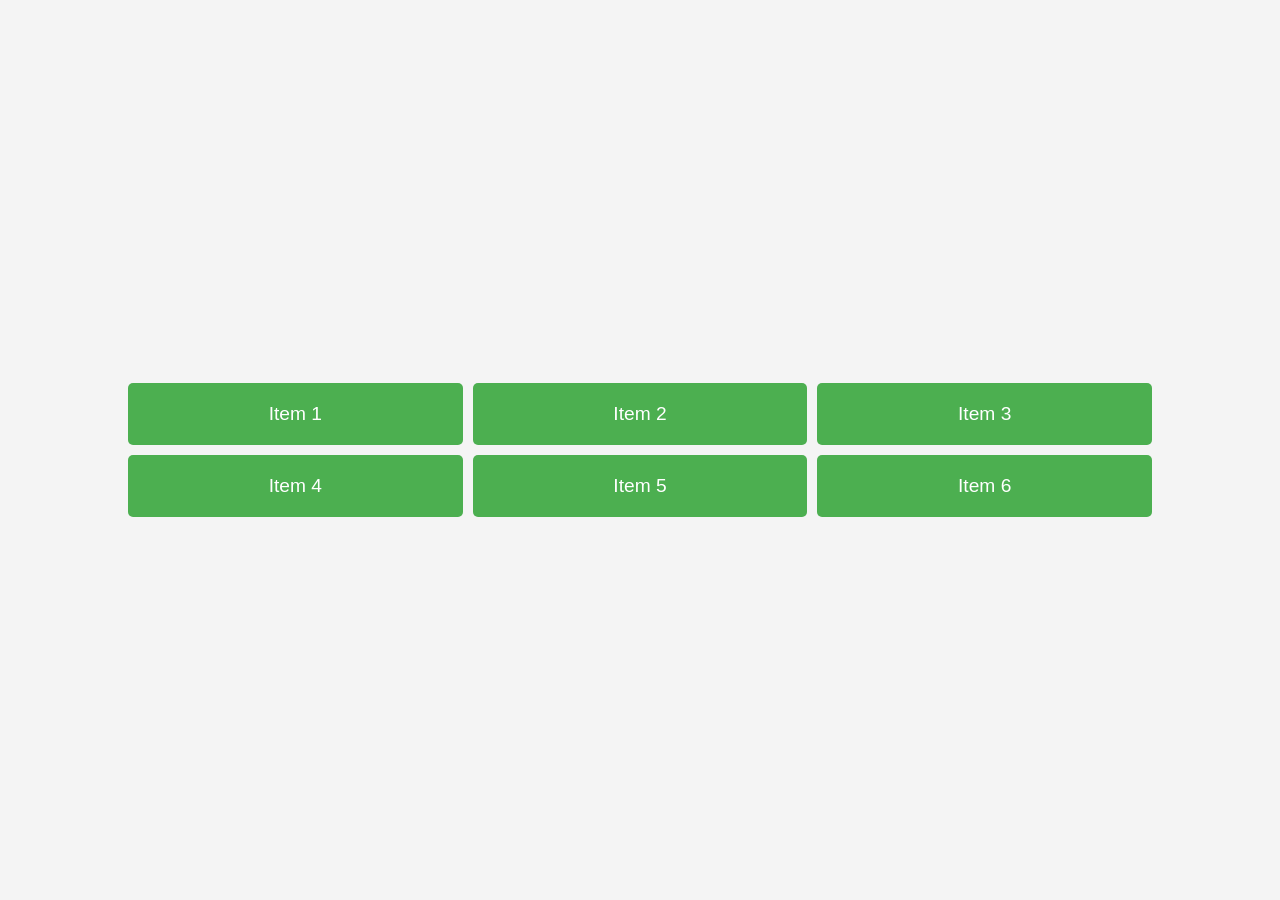
<file: Final HTML CSS Project/index.html>
<!DOCTYPE html>
<html lang="en">
<head>
    <meta charset="UTF-8">
    <meta name="viewport" content="width=device-width, initial-scale=1.0">
    <title>CSS Grid Layout</title>
    <link rel="stylesheet" href="./style.css">
</head>
<body>
    <div class="grid-container">
        <div class="grid-item">Item 1</div>
        <div class="grid-item">Item 2</div>
        <div class="grid-item">Item 3</div>
        <div class="grid-item">Item 4</div>
        <div class="grid-item">Item 5</div>
        <div class="grid-item">Item 6</div>
    </div>
</body>
</html>
</file>
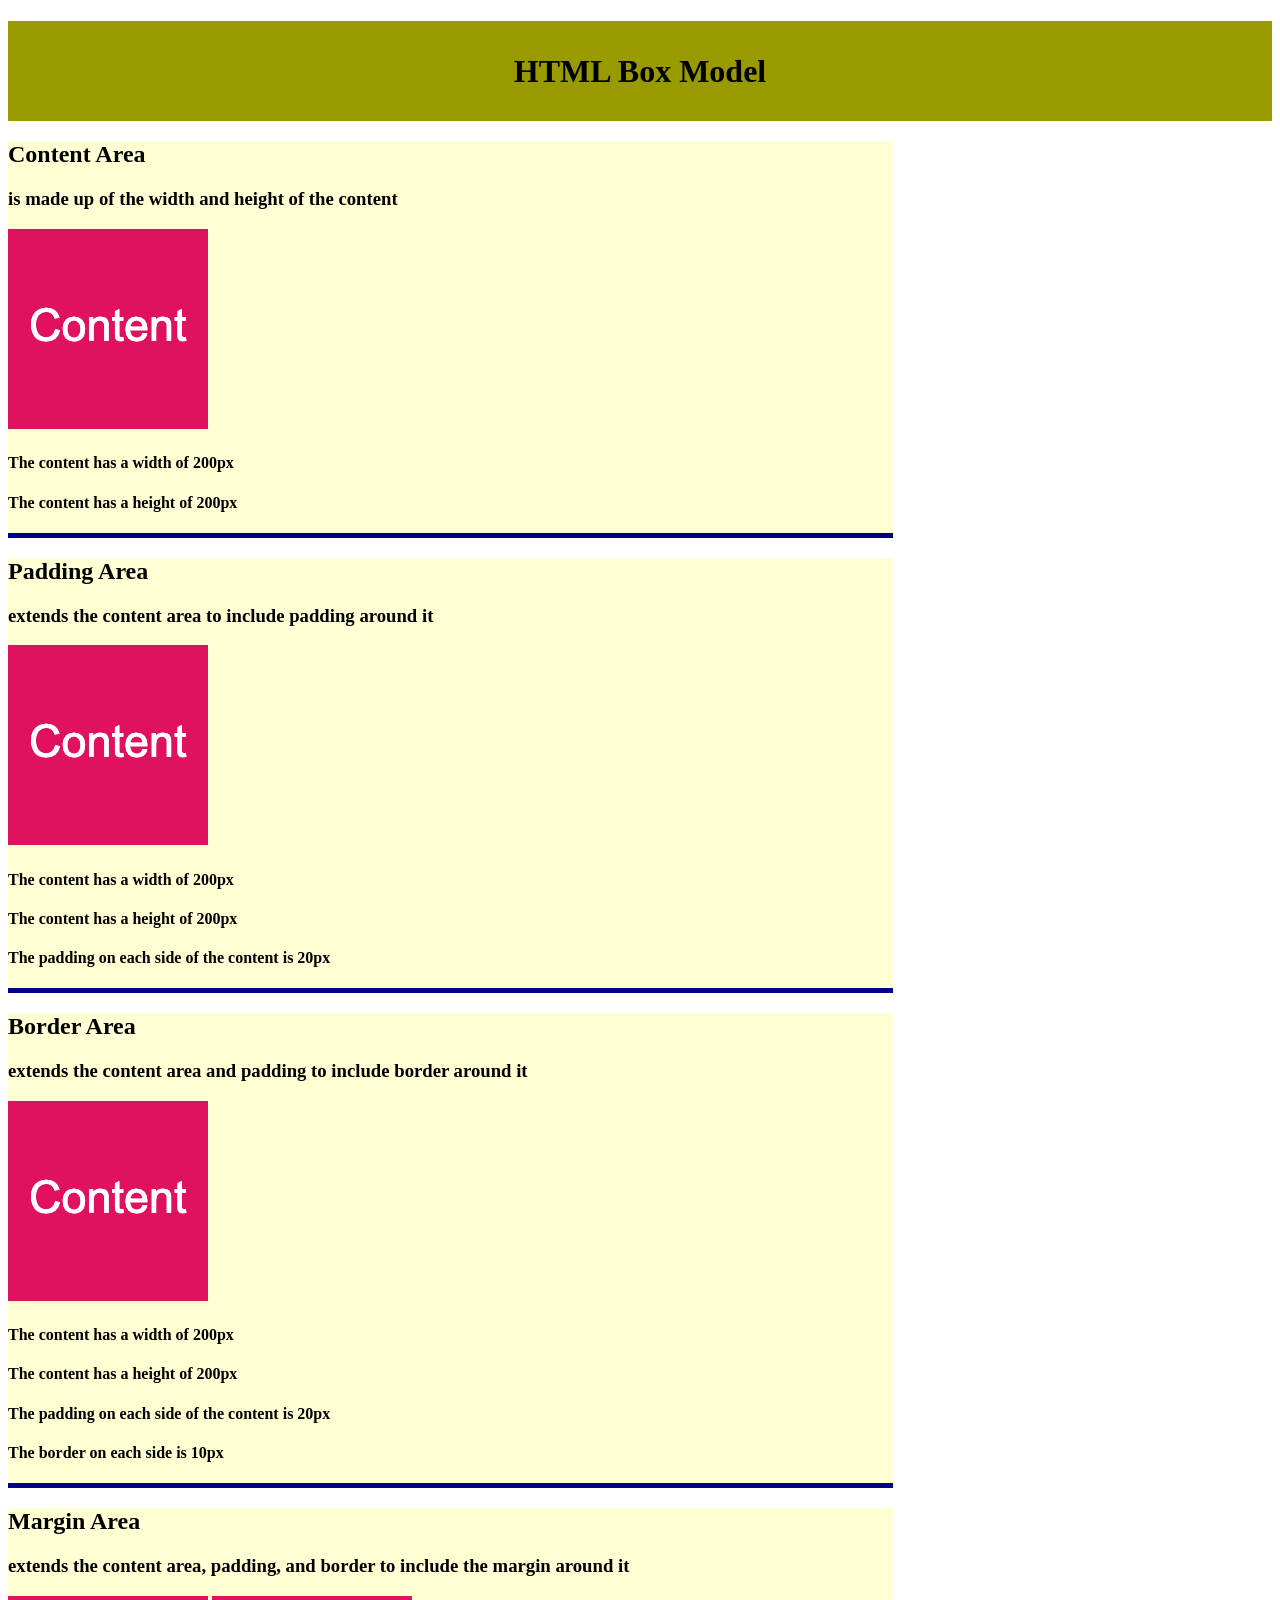
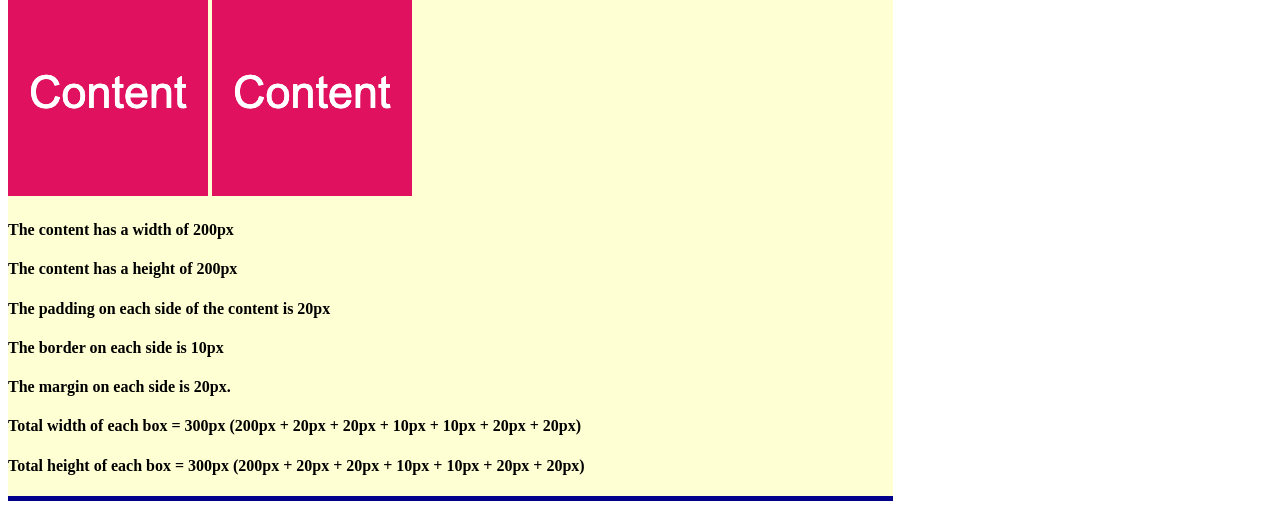
<file: CSS/Class Notes/CSS-box-model/index.html>
<!DOCTYPE html>
<html lang="en-US">

  <head>
    <meta charset="UTF-8">
    <title>CSS Box Model</title>
    <link rel="stylesheet" href="./assets/css/style.css">
  </head>

  <body>
    <header>
      <h1>HTML Box Model</h1>
    </header>
    
    <section>
      <div class="example-box">
        <h2>Content Area</h2>
        <h3>is made up of the width and height of the content</h3>
        <img src="./assets/images/image-1.png" alt="box with number 1"/>
        <h4>The content has a width of 200px</h4>
        <h4>The content has a height of 200px</h4>
      </div>
    </section>

    <section>
      <div class="example-box">
        <h2>Padding Area</h2>
        <h3>extends the content area to include padding around it</h3>
        <img class="image-padding" src="./assets/images/image-1.png" alt="box with number 1"/>
        <h4>The content has a width of 200px</h4>
        <h4>The content has a height of 200px</h4>
        <h4>The padding on each side of the content is 20px</h4>
      </div>
    </section>

    <section>
      <div class="example-box">
        <h2>Border Area</h2>
        <h3>extends the content area and padding to include border around it</h3>
        <img class="image-padding image-border" src="./assets/images/image-1.png" alt="box with number 1"/>
        <h4>The content has a width of 200px</h4>
        <h4>The content has a height of 200px</h4>
        <h4>The padding on each side of the content is 20px</h4>
        <h4>The border on each side is 10px</h4>
      </div>
    </section>

    <section>
      <div class="example-box">
        <h2>Margin Area</h2>
        <h3>extends the content area, padding, and border to include the margin around it</h3>
        <img class="image-padding image-border image-margin" src="./assets/images/image-1.png" alt="box with number 1"/>
        <img class="image-padding image-border image-margin" src="./assets/images/image-1.png" alt="box with number 1"/>
        <h4>The content has a width of 200px</h4>
        <h4>The content has a height of 200px</h4>
        <h4>The padding on each side of the content is 20px</h4>
        <h4>The border on each side is 10px</h4>
        <h4>The margin on each side is 20px.</h4>
        <h4>Total width of each box = 300px (200px + 20px + 20px + 10px + 10px + 20px + 20px)</h4>
        <h4>Total height of each box = 300px (200px + 20px + 20px + 10px + 10px + 20px + 20px)</h4>
      </div>
    </section>
      
  </body>

</html>
</file>
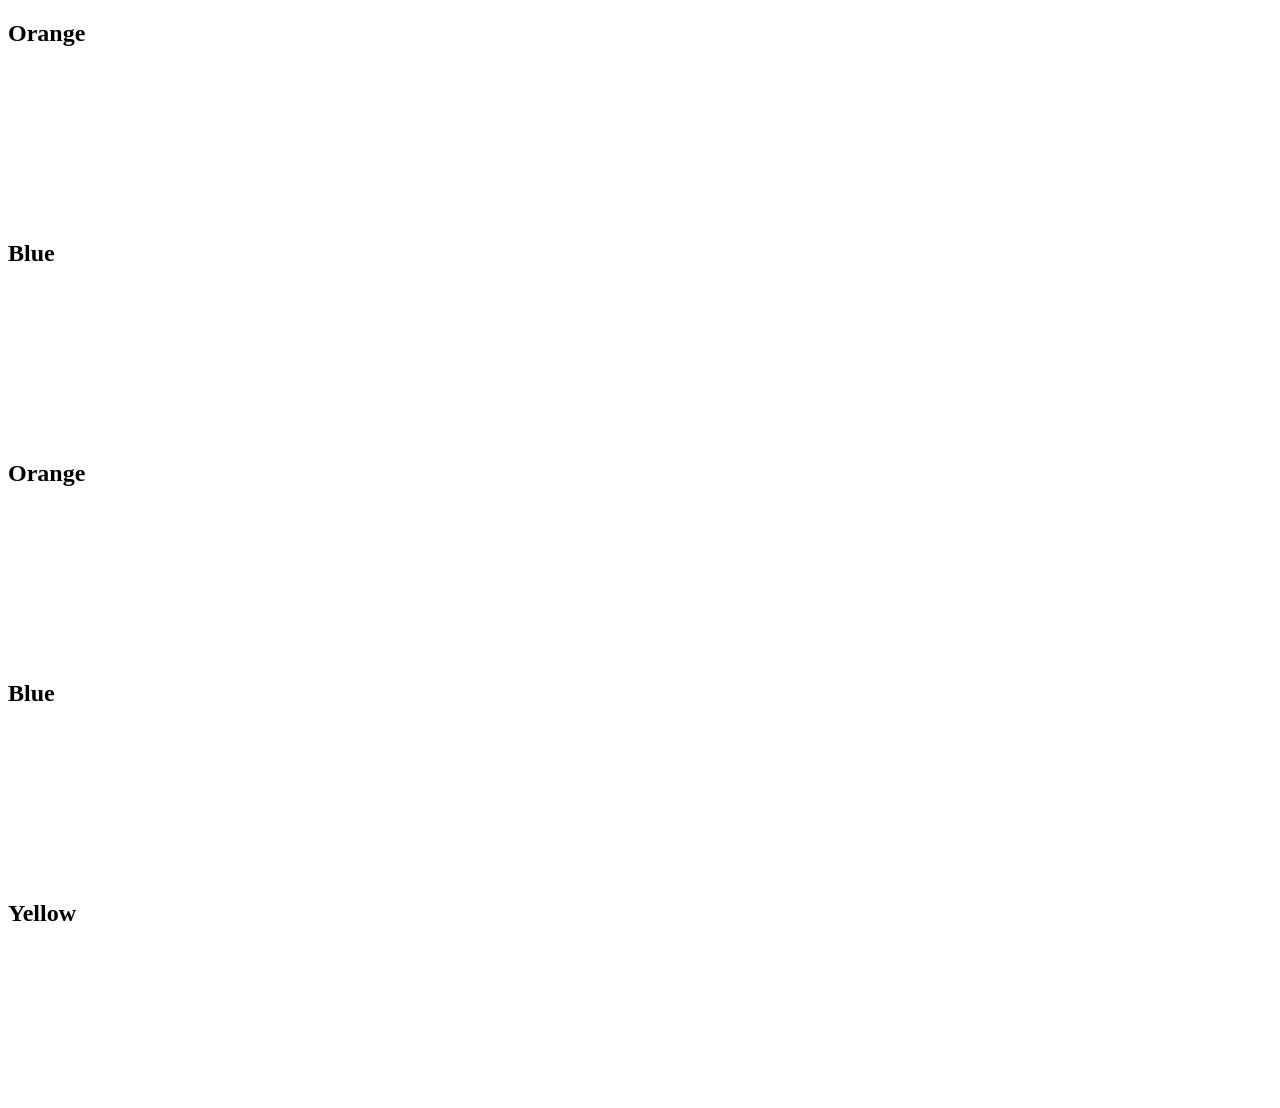
<file: CSS/Class Notes/CSS-color/index.html>
<!DOCTYPE html>
<html lang="en-US">
  <head>
    <meta charset="UTF-8">
    <meta name="viewport" content="width=device-width, initial-scale=1.0">
    <!-- The href attribute points to the relative path of the stylesheet-->
    <link rel="stylesheet" href="./assets/css/style.css">
    <title>Color</title>
  </head>

  <body>
    <!--Class attributes added for styling -->
    <section class="section box-orange">
      <h2>Orange</h2>
    </section>

    <section class="section box-blue">
      <h2>Blue</h2>
    </section>

    <section class="section box-orange">
      <h2>Orange</h2>
    </section>
   
    <section class="section box-blue">
      <h2>Blue</h2>
    </section>

    <!--id attribute added for styling-->
    <section class="section" id="box-yellow">
      <h2>Yellow</h2>
    </section>
  </body>

</html>
</file>
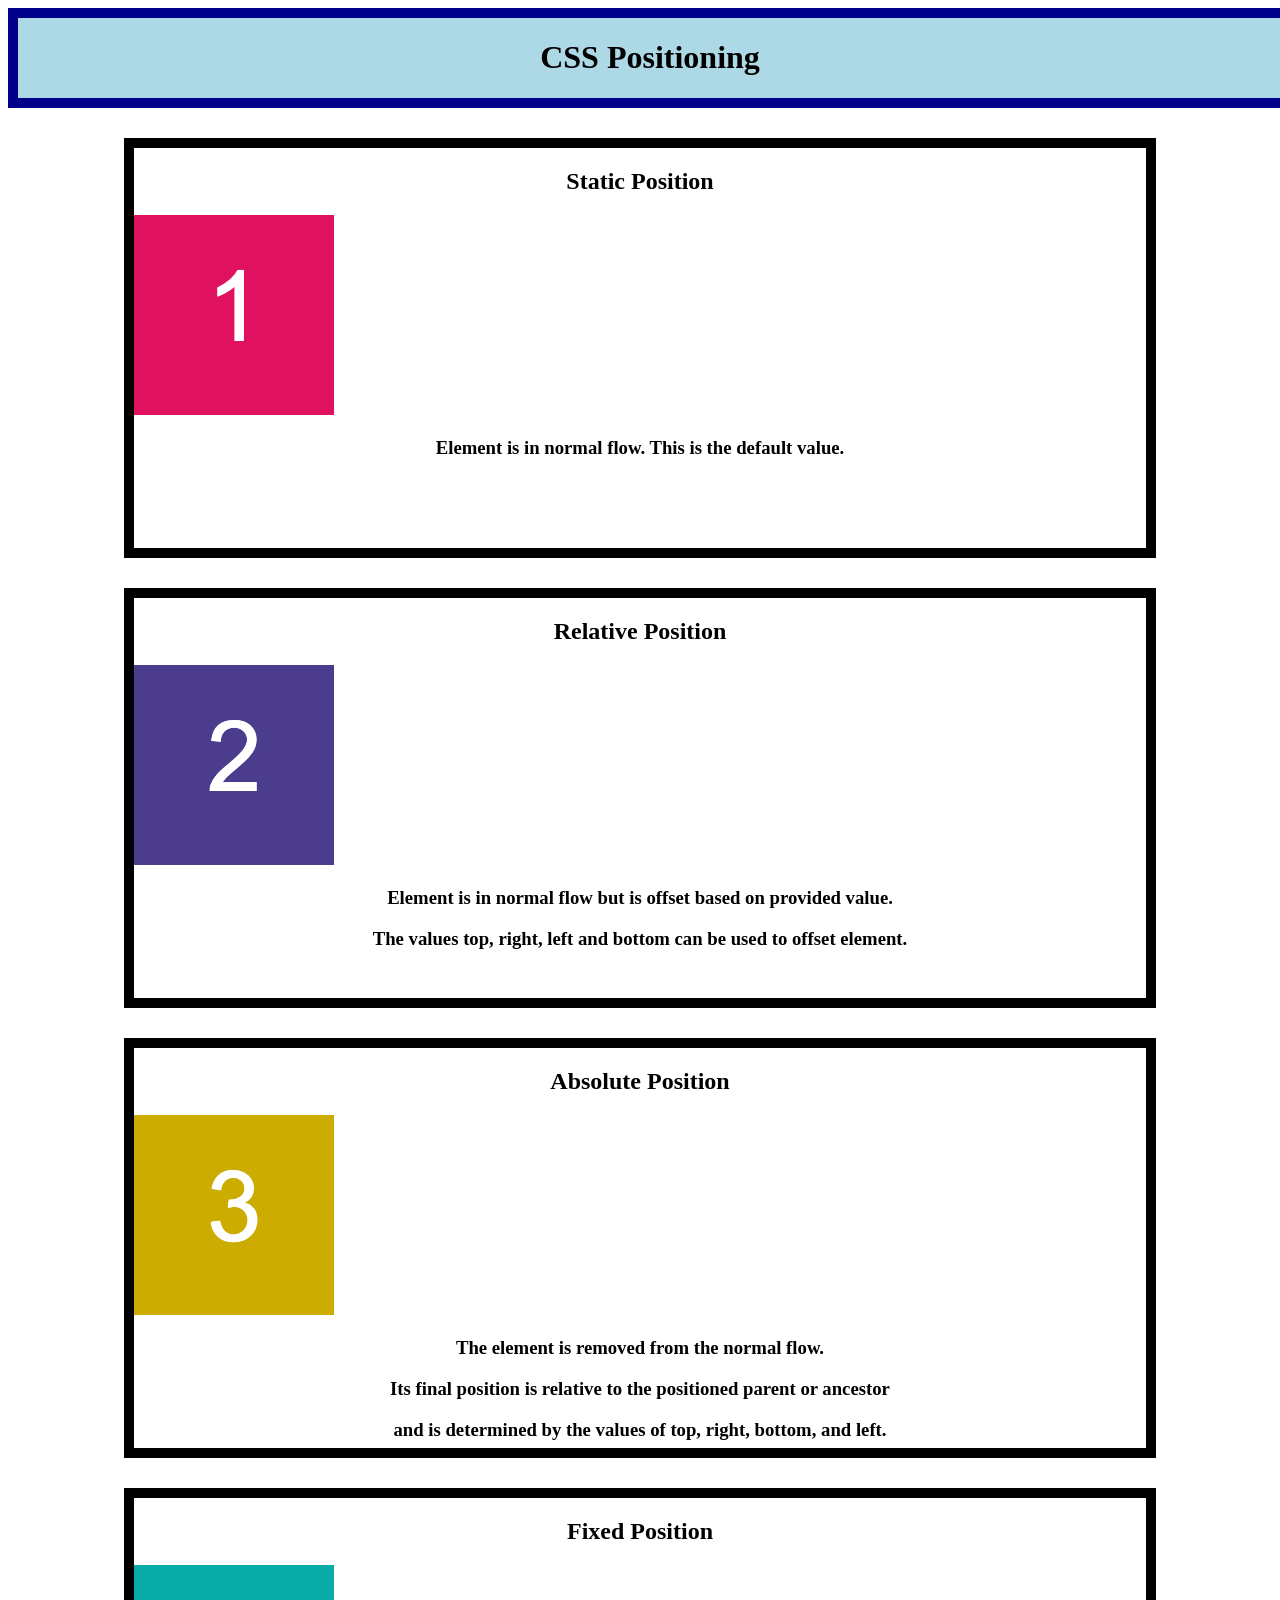
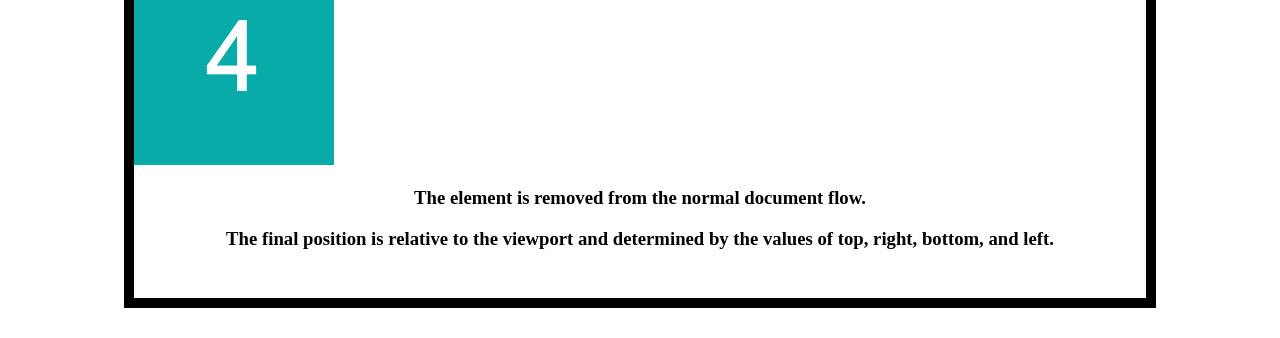
<file: CSS/Class Notes/CSS-positioning/index.html>
<!DOCTYPE html>
<html lang="en-US">
  <head>
    <meta charset="UTF-8">
    <meta name="viewport" content="width=device-width, initial-scale=1.0">
    <link rel="stylesheet" href="./assets/css/style.css">
    <title>CSS Positioning</title>
  </head>

  <body>
    <header>
      <h1>CSS Positioning</h1>
    </header>

    <section>
      <h2>Static Position</h2>
      <img src="./assets/images/image-1.png" alt="box with number 1"/>
      <h3>Element is in normal flow. This is the default value.</h3>
    </section>

    <section>
      <h2>Relative Position</h2>
      <img id="relative-box" src="./assets/images/image-2.png" alt="box with number 2"/>
      <h3>Element is in normal flow but is offset based on provided value.</h3>
      <h3>The values top, right, left and bottom can be used to offset element.</h3>
    </section>

    <section id="absolute-section">
      <h2>Absolute Position</h2>
      <img id="absolute-box" src="./assets/images/image-3.png" alt="box with number 3"/>
      <h3>The element is removed from the normal flow.</h3>
      <h3>Its final position is relative to the positioned parent or ancestor</h3>
      <h3>and is determined by the values of top, right, bottom, and left.</h3>
    </section>

    <section>
      <h2>Fixed Position</h2>
      <img id="fixed-box" src="./assets/images/image-4.png" alt="box with number 4">
      <h3>The element is removed from the normal document flow.</h3>
      <h3>The final position is relative to the viewport and determined by the values of top, right, bottom, and left. </h3>
    </section>
  </body>

</html>
</file>
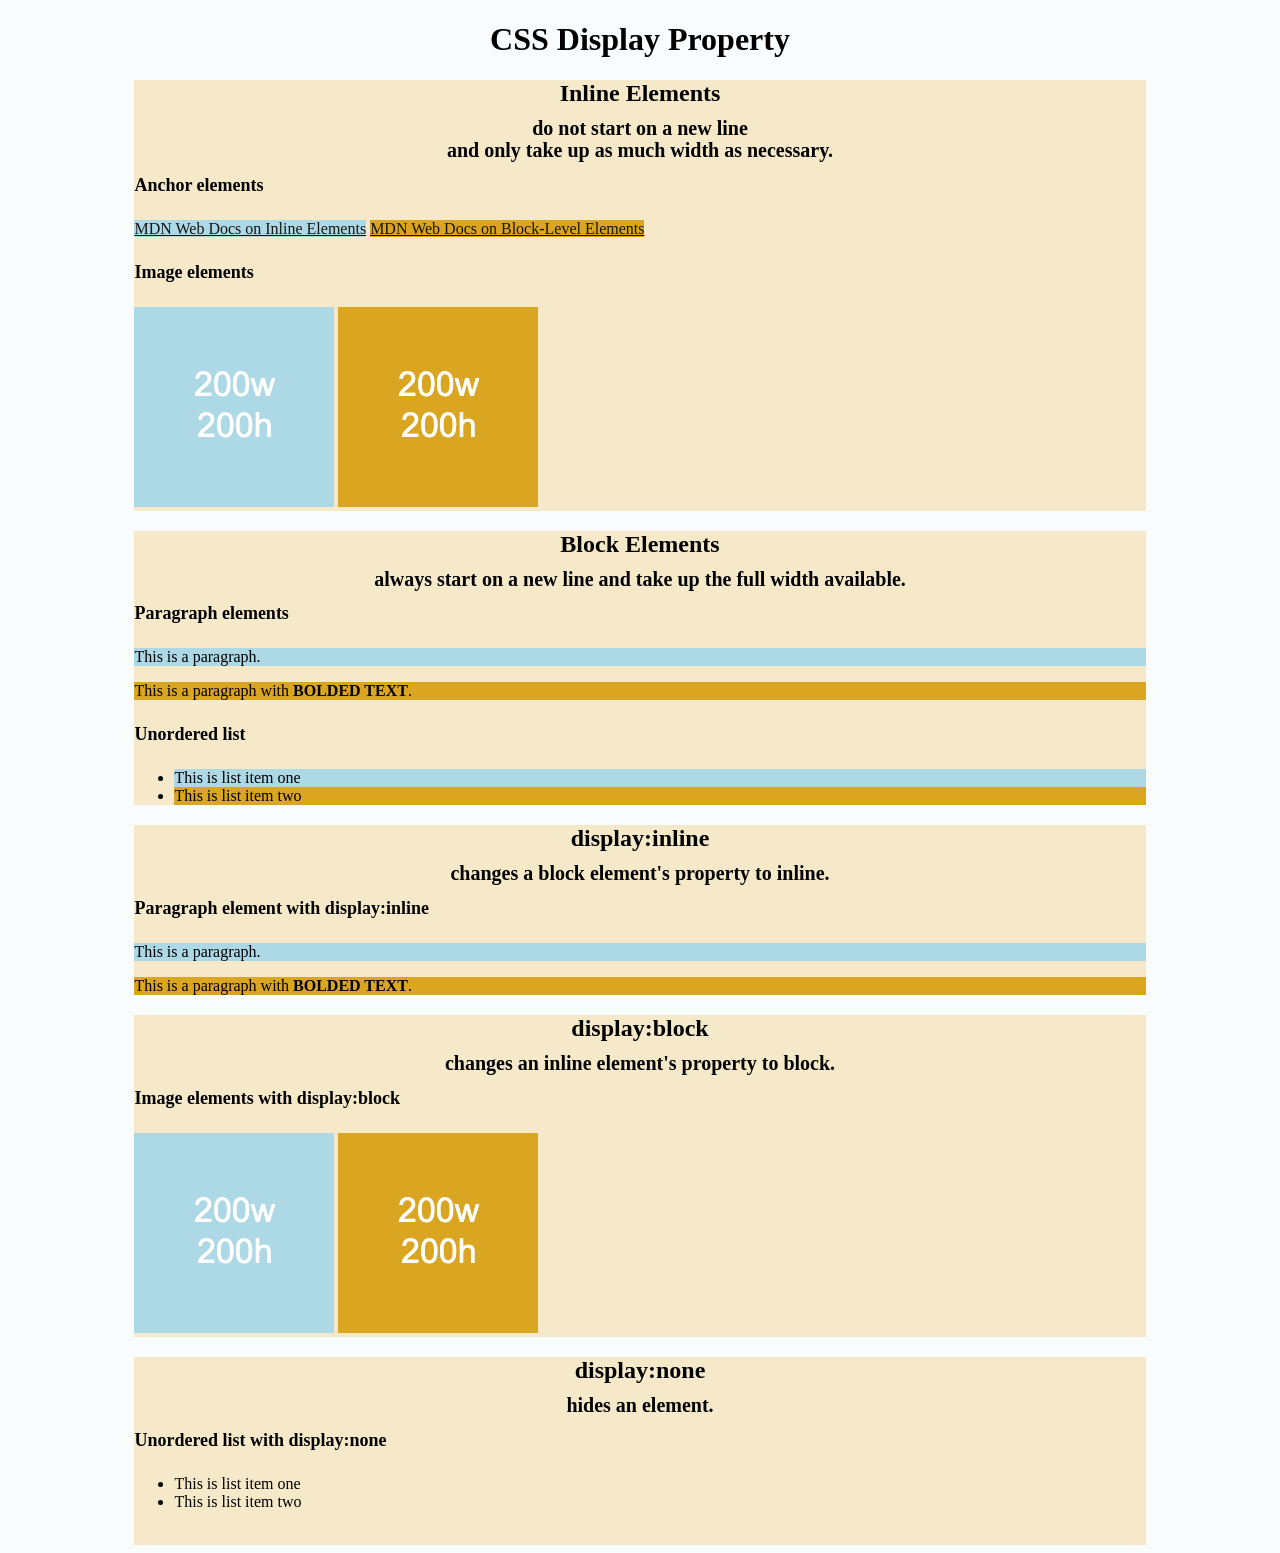
<file: CSS/Class Notes/HTML-display/index.html>
<!DOCTYPE html>
<html lang="en-US">

  <head>
    <meta charset="UTF-8">
    <title>HTML Display</title>
    <link rel="stylesheet" href="./assets/css/style.css">
  </head>

  <body>
    <header>
      <!-- Headers -->
      <h1>CSS Display Property</h1>
    </header>

    <section>
      <h2>Inline Elements</h2>
      <h3>do not start on a new line</h3>
      <h3>and only take up as much width as necessary.</h3>
      <!--Anchor elements <a> are inline elements-->
      <h4>Anchor elements</h4>
      <a class="first-element" href="https://developer.mozilla.org/en-US/docs/Web/HTML/Inline_elements">MDN Web Docs on Inline Elements</a>
      <a class="second-element" href="https://developer.mozilla.org/en-US/docs/Web/HTML/Block-level_elements">MDN Web Docs on Block-Level Elements</a>
      <!--Images <img> are inline elements-->
      <h4>Image elements</h4>
      <img class="first-element" src="./assets/images/image-1.png" alt="box with text reading 200w 200h"/>
      <img class="second-element" src="./assets/images/image-2.png" alt="box with text reading 200w 200h"/>
    </section>

    <section>
      <h2>Block Elements</h2>
      <h3>always start on a new line and take up the full width available.</h3>
      <!--Paragraph <p> elements are block elements-->
      <h4>Paragraph elements</h4>
      <p class="first-element">This is a paragraph.</p>
      <p class="second-element">This is a paragraph with <strong>BOLDED TEXT</strong>.</p>
       <!--Unordered lists are block elements-->
      <h4>Unordered list</h4>
      <ul>
        <li class="first-element" >This is list item one</li>
        <li class="second-element" >This is list item two</li>
      </ul>
    </section>

    <section>
      <h2>display:inline</h2>
      <h3>changes a block element's property to inline.</h3>
      <h4>Paragraph element with display:inline</h4>
      <p class="first-element display-inline">This is a paragraph.</p>
      <p class="second-element display-inline">This is a paragraph with <strong>BOLDED TEXT</strong>.</p>
    </section>

    <section>
      <h2>display:block</h2>
      <h3>changes an inline element's property to block.</h3>
      <h4>Image elements with display:block</h4>
      <img class="first-element display-block" src="./assets/images/image-1.png" alt="box with height and width text"/>
      <img class="second-element display-block" src="./assets/images/image-2.png" alt="box with height and width text"/>  
    </section>

    <section>
      <h2>display:none</h2>
      <h3>hides an element.</h3>
      <h4>Unordered list with display:none</h4>
      <ul class="display-none">
        <li>This is list item one</li>
        <li>This is list item two</li>
      </ul>
      <br>
    </section>

  </body>

</html>
</file>
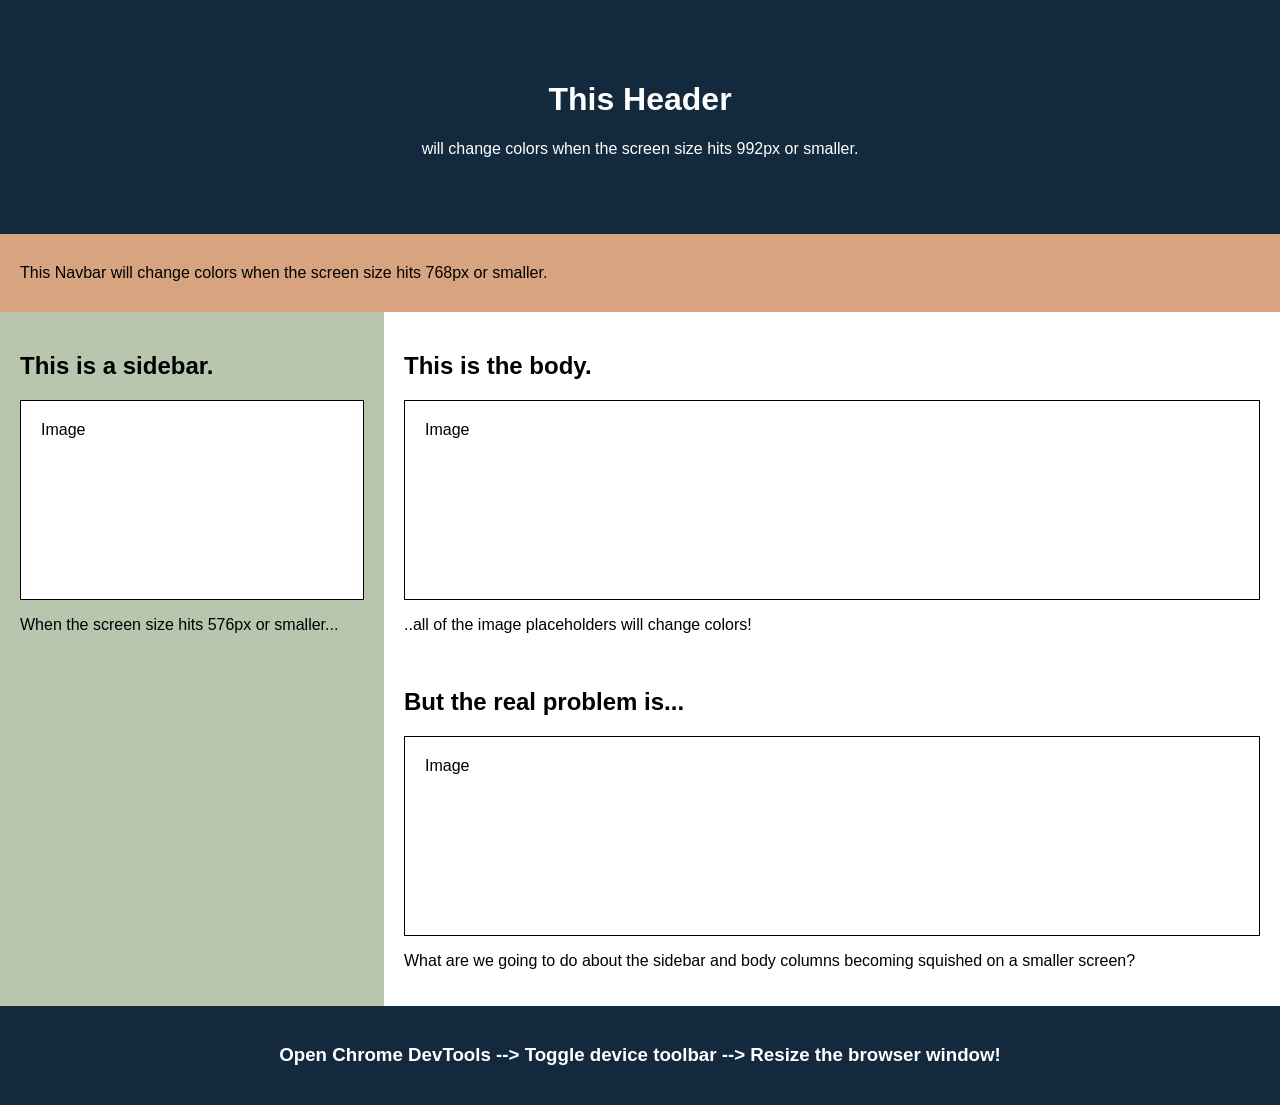
<file: CSS/Class Notes/Media-Query-Screen/index.html>
<!DOCTYPE html>
<html>
  <head>
    <title>Media Query for Screen</title>
    <meta charset="UTF-8" />
    <meta name="viewport" content="width=device-width, initial-scale=1" />
    <link rel="stylesheet" type="text/css" href="./assets/css/style.css" />
  </head>
  <body>
    <!-- Header -->
    <header>
      <h1>This Header</h1>
      <p>will change colors when the screen size hits 992px or smaller.</p>
    </header>

    <!-- Navbar -->
    <nav>
      <p>
        This Navbar will change colors when the screen size hits 768px or
        smaller.
      </p>
    </nav>

    <!-- Body -->
    <main>
      <aside>
        <h2>This is a sidebar.</h2>
        <div class="sample-img">Image</div>
        <p>When the screen size hits 576px or smaller...</p>
      </aside>

      <section>
        <h2>This is the body.</h2>
        <div class="sample-img">Image</div>
        <p>..all of the image placeholders will change colors!</p>
        <br />
        <h2>But the real problem is...</h2>
        <div class="sample-img">Image</div>
        <p>
          What are we going to do about the sidebar and body columns becoming
          squished on a smaller screen?
        </p>
      </section>
    </main>

    <!-- Footer -->
    <footer>
      <h3>
        Open Chrome DevTools --> Toggle device toolbar --> Resize the browser
        window!
      </h3>
    </footer>
  </body>
</html>
</file>
<file: Final HTML CSS Project/style.css>
body {
    display: flex;
    justify-content: center;
    align-items: center;
    min-height: 100vh;
    margin: 0;
    background-color: #f4f4f4;
    font-family: Arial, sans-serif;
}

.grid-container {
    display: grid;
    grid-template-columns: repeat(3, 1fr);
    gap: 10px;
    width: 80%;
    max-width: 1200px;
    margin: auto;
}

.grid-item {
    background-color: #4CAF50;
    color: white;
    padding: 20px;
    text-align: center;
    font-size: 1.2em;
    border-radius: 5px;
}
</file>
<file: CSS/Class Notes/CSS-box-model/assets/css/style.css>
header {
  height: 100px;
  width: 100%;
  /* Sets border to bottom only */

  background-color: #999900;
}

section {
  width: 70%;
  /* Sets top and bottom margin to 20px. Auto will center element */

  border-bottom: 5px solid darkblue;
  background-color: #ffffd4;
}

h1 {
  text-align: center;
  line-height: 100px;
}

h2 {
  /* Sets bottom margin to 0 */
  
}

h3 {
  /* Sets top margin to 0 */
  
}

.example-box {
  /* Shortcut method sets top and bottom padding to 20px and left and right to 40px */
  
}

.image-padding {
  /* Sets padding on all sides to 20px */
  
  background-color: #999900;
}

.image-border {
  /* Sets border on all sides */
  
}

.image-margin {
  /* Sets all sides to 20px */
  
}
</file>
<file: CSS/Class Notes/CSS-color/assets/css/style.css>
.section {
  /*Sets the height and width of the section */
  width: 200px;
  height: 200px
}
</file>
<file: CSS/Class Notes/CSS-positioning/assets/css/style.css>
h1,
h2,
h3 {
  text-align: center;
}

header {
  width: 100%;
  border: 10px solid darkblue;
  background-color: lightblue;
}

section {
  height: 400px;
  width: 80%;
  margin: 30px auto;
  border: 10px solid black;
}
</file>
<file: CSS/Class Notes/HTML-display/assets/css/style.css>
body {
  background-color: #f8fcfd;
}

h1,
h2,
h3 {
  text-align: center;
}

h3 {
  font-size: 20px;
  line-height: 2px;
}

h4 {
  font-size: 18px;
}

a {
  font-size: 16px;
  color: #181510;
}

section {
  margin: 0 auto;
  width: 80%;
  background-color: #f6e9c9;
}

.first-element {
  background-color: lightblue;
}

.second-element {
  background-color: goldenrod;
}
</file>
<file: CSS/Class Notes/Media-Query-Screen/assets/css/style.css>
* {
  box-sizing: border-box;
}

body {
  font-family: Arial;
  margin: 0;
}

header {
  padding: 60px;
  text-align: center;
  background: #13293d;
  color: #fff;
}

nav {
  display: flex;
  background-color: #d8a47f;
}

nav p {
  padding: 14px 20px;
  text-decoration: none;
}

main {
  display: flex;
}

aside {
  flex: 30%;
  background-color: #b9c6ae;
  padding: 20px;
  flex-wrap: wrap;
}

section {
  flex: 70%;
  background-color: #fff;
  padding: 20px;
}

footer {
  padding: 20px;
  text-align: center;
  background: #13293d;
  color: #fff;
}

/* Image Placeholders */
.sample-img {
  background-color: #fff;
  width: 100%;
  padding: 20px;
  height: 200px;
  border: 1px solid black;
}
</file>
